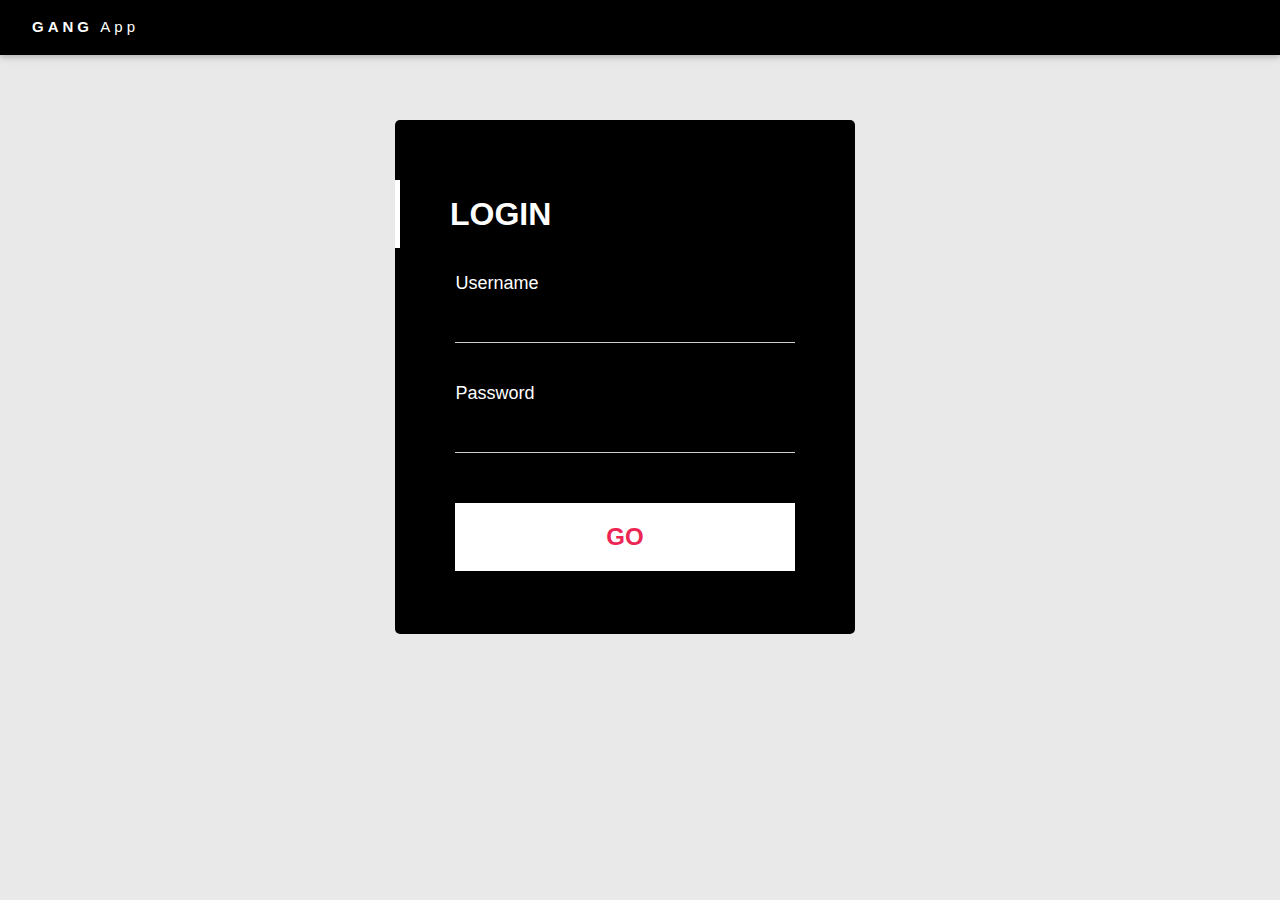
<file: Login.html>
<!DOCTYPE html>
<html>
<head>
  <meta charset="UTF-8">
  <title>Material Login Form</title>

        <link rel="stylesheet" href="style2.css">
        <link rel="stylesheet" href="style.css">
      
</head>
<body>


<!-- Navbar (sit on top) -->
<div class="w3-top">
  <div class="w3-bar w3-black w3-wide w3-padding w3-card">
    <a href="#home" class="w3-bar-item w3-button"><b>GANG</b> App</a>
    <!-- Float links to the right. Hide them on small screens -->
  </div>
</div>

  
<!-- Mixins-->
<!-- Pen Title-->

<div class="container active">
  <div class="card alt">
    <div class="toggle"></div>
    <h1 class="title">Login
    </h1>
    <form>
      <div class="input-container">
        <input type="#{type}" id="#{label}">
        <label for="#{label}">Username</label>
        <div class="bar"></div>
      </div>
      <div class="input-container">
        <input type="#{type}" id="#{label}">
        <label for="#{label}">Password</label>
        <div class="bar"></div>
      </div>
<div class="button-container">
        <button><span>Go</span></button>
      </div>
        <button><span></span></button>
      </div>
    </form>
  </div>
</div>

</body>
</html>
</file>
<file: style2.css>
body {
  background: #e9e9e9;
  color: #666666;
  font-family: 'RobotoDraft', 'Roboto', sans-serif;
  font-size: 14px;
  -webkit-font-smoothing: antialiased;
  -moz-osx-font-smoothing: grayscale;
}



/* Container */
.container {
  position: relative;
  max-width: 460px;
  width: 100%;
  margin: 0 auto 100px;
}
.container.active .card:first-child {
  background: #f2f2f2;
  margin: 0 15px;
}
.container.active .card:nth-child(2) {
  background: #fafafa;
  margin: 0 10px;
}
.container.active .card.alt {
  top: 20px;
  right: 0;
  width: 100%;
  min-width: 100%;
  height: auto;
  border-radius: 5px;
  padding: 60px 0 40px;
  overflow: hidden;
}
.container.active .card.alt .toggle {
  position: absolute;
  top: 40px;
  right: -70px;
  box-shadow: none;
  -webkit-transform: scale(10);
  transform: scale(10);
  -webkit-transition: -webkit-transform .3s ease;
  transition: -webkit-transform .3s ease;
  transition: transform .3s ease;
  transition: transform .3s ease, -webkit-transform .3s ease;
}
.container.active .card.alt .toggle:before {
  content: '';
}
.container.active .card.alt .title,
.container.active .card.alt .input-container,
.container.active .card.alt .button-container {
  left: 0;
  opacity: 1;
  visibility: visible;
  -webkit-transition: .3s ease;
  transition: .3s ease;
}
.container.active .card.alt .title {
  -webkit-transition-delay: .3s;
          transition-delay: .3s;
}
.container.active .card.alt .input-container {
  -webkit-transition-delay: .4s;
          transition-delay: .4s;
}
.container.active .card.alt .input-container:nth-child(2) {
  -webkit-transition-delay: .5s;
          transition-delay: .5s;
}
.container.active .card.alt .input-container:nth-child(3) {
  -webkit-transition-delay: .6s;
          transition-delay: .6s;
}
.container.active .card.alt .button-container {
  -webkit-transition-delay: .7s;
          transition-delay: .7s;
}

/* Card */
.card {
  position: relative;
  background: #ffffff;
  border-radius: 5px;
  padding: 60px 0 40px 0;
  box-sizing: border-box;
  box-shadow: 0 1px 3px rgba(0, 0, 0, 0.12), 0 1px 2px rgba(0, 0, 0, 0.24);
  -webkit-transition: .3s ease;
  transition: .3s ease;
  /* Title */
  /* Inputs */
  /* Button */
  /* Footer */
  /* Alt Card */
}
.card:first-child {
  background: #fafafa;
  height: 10px;
  border-radius: 5px 5px 0 0;
  margin: 0 10px;
  padding: 0;
}
.card .title {
  position: relative;
  z-index: 1;
  border-left: 5px solid #ed2553;
  margin: 0 0 35px;
  padding: 10px 0 10px 50px;
  color: #ed2553;
  font-size: 32px;
  font-weight: 600;
  text-transform: uppercase;
}
.card .input-container {
  position: relative;
  margin: 0 60px 50px;
}
.card .input-container input {
  outline: none;
  z-index: 1;
  position: relative;
  background: none;
  width: 100%;
  height: 60px;
  border: 0;
  color: #212121;
  font-size: 24px;
  font-weight: 400;
}
.card .input-container input:focus ~ label {
  color: #9d9d9d;
  -webkit-transform: translate(-12%, -50%) scale(0.75);
          transform: translate(-12%, -50%) scale(0.75);
}
.card .input-container input:focus ~ .bar:before, .card .input-container input:focus ~ .bar:after {
  width: 50%;
}
.card .input-container input:valid ~ label {
  color: #9d9d9d;
  -webkit-transform: translate(-12%, -50%) scale(0.75);
          transform: translate(-12%, -50%) scale(0.75);
}
.card .input-container label {
  position: absolute;
  top: 0;
  left: 0;
  color: #757575;
  font-size: 24px;
  font-weight: 300;
  line-height: 60px;
  -webkit-transition: 0.2s ease;
  transition: 0.2s ease;
}
.card .input-container .bar {
  position: absolute;
  left: 0;
  bottom: 0;
  background: #757575;
  width: 100%;
  height: 1px;
}
.card .input-container .bar:before, .card .input-container .bar:after {
  content: '';
  position: absolute;
  background: #ed2553;
  width: 0;
  height: 2px;
  -webkit-transition: .2s ease;
  transition: .2s ease;
}
.card .input-container .bar:before {
  left: 50%;
}
.card .input-container .bar:after {
  right: 50%;
}
.card .button-container {
  margin: 0 60px;
  text-align: center;
}
.card .button-container button {
  outline: 0;
  cursor: pointer;
  position: relative;
  display: inline-block;
  background: 0;
  width: 240px;
  border: 2px solid #e3e3e3;
  padding: 20px 0;
  font-size: 24px;
  font-weight: 600;
  line-height: 1;
  text-transform: uppercase;
  overflow: hidden;
  -webkit-transition: .3s ease;
  transition: .3s ease;
}
.card .button-container button span {
  position: relative;
  z-index: 1;
  color: #ddd;
  -webkit-transition: .3s ease;
  transition: .3s ease;
}
.card .button-container button:before {
  content: '';
  position: absolute;
  top: 50%;
  left: 50%;
  display: block;
  background: #ed2553;
  width: 30px;
  height: 30px;
  border-radius: 100%;
  margin: -15px 0 0 -15px;
  opacity: 0;
  -webkit-transition: .3s ease;
  transition: .3s ease;
}
.card .button-container button:hover, .card .button-container button:active, .card .button-container button:focus {
  border-color: #ed2553;
}
.card .button-container button:hover span, .card .button-container button:active span, .card .button-container button:focus span {
  color: #ed2553;
}
.card .button-container button:active span, .card .button-container button:focus span {
  color: #ffffff;
}
.card .button-container button:active:before, .card .button-container button:focus:before {
  opacity: 1;
  -webkit-transform: scale(10);
  transform: scale(10);
}
.card .footer {
  margin: 40px 0 0;
  color: #d3d3d3;
  font-size: 24px;
  font-weight: 300;
  text-align: center;
}
.card .footer a {
  color: inherit;
  text-decoration: none;
  -webkit-transition: .3s ease;
  transition: .3s ease;
}
.card .footer a:hover {
  color: #bababa;
}
.card.alt {
  position: absolute;
  top: 40px;
  right: -70px;
  z-index: 10;
  width: 140px;
  height: 140px;
  background: none;
  border-radius: 100%;
  box-shadow: none;
  padding: 0;
  -webkit-transition: .3s ease;
  transition: .3s ease;
  /* Toggle */
  /* Title */
  /* Input */
  /* Button */
}
.card.alt .toggle {
  position: relative;
  background: #000000;
  width: 140px;
  height: 140px;
  border-radius: 100%;
  box-shadow: 0 1px 3px rgba(0, 0, 0, 0.12), 0 1px 2px rgba(0, 0, 0, 0.24);
  color: #ffffff;
  font-size: 58px;
  line-height: 140px;
  text-align: center;
  cursor: pointer;
}
.card.alt .toggle:before {
  content: '\f040';
  display: inline-block;
  font: normal normal normal 14px/1 FontAwesome;
  font-size: inherit;
  text-rendering: auto;
  -webkit-font-smoothing: antialiased;
  -moz-osx-font-smoothing: grayscale;
  -webkit-transform: translate(0, 0);
          transform: translate(0, 0);
}
.card.alt .title,
.card.alt .input-container,
.card.alt .button-container {
  left: 100px;
  opacity: 0;
  visibility: hidden;
}
.card.alt .title {
  position: relative;
  border-color: #ffffff;
  color: #ffffff;
}
.card.alt .title .close {
  cursor: pointer;
  position: absolute;
  top: 0;
  right: 60px;
  display: inline;
  color: #ffffff;
  font-size: 58px;
  font-weight: 400;
}
.card.alt .title .close:before {
  content: '\00d7';
}
.card.alt .input-container input {
  color: #ffffff;
}
.card.alt .input-container input:focus ~ label {
  color: #ffffff;
}
.card.alt .input-container input:focus ~ .bar:before, .card.alt .input-container input:focus ~ .bar:after {
  background: #ffffff;
}
.card.alt .input-container input:valid ~ label {
  color: #ffffff;
}
.card.alt .input-container label {
  color: rgba(255, 255, 255, 0.8);
}
.card.alt .input-container .bar {
  background: rgba(255, 255, 255, 0.8);
}
.card.alt .button-container button {
  width: 100%;
  background: #ffffff;
  border-color: #ffffff;
}
.card.alt .button-container button span {
  color: #ed2553;
}
.card.alt .button-container button:hover {
  background: rgba(255, 255, 255, 0.9);
}
.card.alt .button-container button:active:before, .card.alt .button-container button:focus:before {
  display: none;
}
</file>
<file: style.css>
/* W3.CSS 4.06 November 2017 by Jan Egil and Borge Refsnes */
html{box-sizing:border-box}*,*:before,*:after{box-sizing:inherit}
/* Extract from normalize.css by Nicolas Gallagher and Jonathan Neal git.io/normalize */
html{-ms-text-size-adjust:100%;-webkit-text-size-adjust:100%}body{margin:0}
article,aside,details,figcaption,figure,footer,header,main,menu,nav,section,summary{display:block}
audio,canvas,progress,video{display:inline-block}progress{vertical-align:baseline}
audio:not([controls]){display:none;height:0}[hidden],template{display:none}
a{background-color:transparent;-webkit-text-decoration-skip:objects}
a:active,a:hover{outline-width:0}abbr[title]{border-bottom:none;text-decoration:underline;text-decoration:underline dotted}
dfn{font-style:italic}mark{background:#ff0;color:#000}
small{font-size:80%}sub,sup{font-size:75%;line-height:0;position:relative;vertical-align:baseline}
sub{bottom:-0.25em}sup{top:-0.5em}figure{margin:1em 40px}img{border-style:none}svg:not(:root){overflow:hidden}
code,kbd,pre,samp{font-family:monospace,monospace;font-size:1em}hr{box-sizing:content-box;height:0;overflow:visible}
button,input,select,textarea{font:inherit;margin:0}optgroup{font-weight:bold}
button,input{overflow:visible}button,select{text-transform:none}
button,html [type=button],[type=reset],[type=submit]{-webkit-appearance:button}
button::-moz-focus-inner, [type=button]::-moz-focus-inner, [type=reset]::-moz-focus-inner, [type=submit]::-moz-focus-inner{border-style:none;padding:0}
button:-moz-focusring, [type=button]:-moz-focusring, [type=reset]:-moz-focusring, [type=submit]:-moz-focusring{outline:1px dotted ButtonText}
fieldset{border:1px solid #c0c0c0;margin:0 2px;padding:.35em .625em .75em}
legend{color:inherit;display:table;max-width:100%;padding:0;white-space:normal}textarea{overflow:auto}
[type=checkbox],[type=radio]{padding:0}
[type=number]::-webkit-inner-spin-button,[type=number]::-webkit-outer-spin-button{height:auto}
[type=search]{-webkit-appearance:textfield;outline-offset:-2px}
[type=search]::-webkit-search-cancel-button,[type=search]::-webkit-search-decoration{-webkit-appearance:none}
::-webkit-input-placeholder{color:inherit;opacity:0.54}
::-webkit-file-upload-button{-webkit-appearance:button;font:inherit}
/* End extract */
html,body{font-family:Avantgarde,sans-serif;font-size:15px;line-height:1.5}html{overflow-x:hidden}
h1{font-size:36px}h2{font-size:30px}h3{font-size:24px}h4{font-size:20px}h5{font-size:18px}h6{font-size:16px}.w3-serif{font-family:serif}
h1,h2,h3,h4,h5,h6{font-family:"Segoe UI",Arial,sans-serif;font-weight:400;margin:10px 0}.w3-wide{letter-spacing:4px}
hr{border:0;border-top:1px solid #eee;margin:20px 0}
.w3-image{max-width:100%;height:auto;}img{margin-bottom:-5px}a{color:inherit}
.w3-image1{max-width:100%;height:auto;}img{margin-bottom:-500px}a{color:inherit}
.w3-table,.w3-table-all{border-collapse:collapse;border-spacing:0;width:100%;display:table}.w3-table-all{border:1px solid #ccc}
.w3-bordered tr,.w3-table-all tr{border-bottom:1px solid #ddd}.w3-striped tbody tr:nth-child(even){background-color:#f1f1f1}
.w3-table-all tr:nth-child(odd){background-color:#fff}.w3-table-all tr:nth-child(even){background-color:#f1f1f1}
.w3-hoverable tbody tr:hover,.w3-ul.w3-hoverable li:hover{background-color:#ccc}.w3-centered tr th,.w3-centered tr td{text-align:center}
.w3-table td,.w3-table th,.w3-table-all td,.w3-table-all th{padding:8px 8px;display:table-cell;text-align:left;vertical-align:top}
.w3-table th:first-child,.w3-table td:first-child,.w3-table-all th:first-child,.w3-table-all td:first-child{padding-left:16px}
.w3-btn,.w3-button{border:none;display:inline-block;outline:0;padding:8px 16px;vertical-align:middle;overflow:hidden;text-decoration:none;color:inherit;background-color:inherit;text-align:center;cursor:pointer;white-space:nowrap}
.w3-btn:hover{box-shadow:0 8px 16px 0 rgba(0,0,0,0.2),0 6px 20px 0 rgba(0,0,0,0.19)}
.w3-btn,.w3-button{-webkit-touch-callout:none;-webkit-user-select:none;-khtml-user-select:none;-moz-user-select:none;-ms-user-select:none;user-select:none}   
.w3-disabled,.w3-btn:disabled,.w3-button:disabled{cursor:not-allowed;opacity:0.3}.w3-disabled *,:disabled *{pointer-events:none}
.w3-btn.w3-disabled:hover,.w3-btn:disabled:hover{box-shadow:none}
.w3-badge,.w3-tag{background-color:#000;color:#fff;display:inline-block;padding-left:8px;padding-right:8px;text-align:center}.w3-badge{border-radius:50%}
.w3-ul{list-style-type:none;padding:0;margin:0}.w3-ul li{padding:8px 16px;border-bottom:1px solid #ddd}.w3-ul li:last-child{border-bottom:none}
.w3-tooltip,.{position:relative}.w3-tooltip .w3-text{display:none}.w3-tooltip:hover .w3-text{display:inline-block}
.w3-ripple:active{opacity:0.5}.w3-ripple{transition:opacity 0s}
.w3-input{padding:8px;display:block;border:none;border-bottom:1px solid #ccc;width:100%}
.w3-select{padding:9px 0;width:100%;border:none;border-bottom:1px solid #ccc}
.w3-dropdown-click,.w3-dropdown-hover{position:relative;display:inline-block;cursor:pointer}
.w3-dropdown-hover:hover .w3-dropdown-content{display:block;z-index:1}
.w3-dropdown-hover:first-child,.w3-dropdown-click:hover{background-color:#ccc;color:#000}
.w3-dropdown-hover:hover > .w3-button:first-child,.w3-dropdown-click:hover > .w3-button:first-child{background-color:#ccc;color:#000}
.w3-dropdown-content{cursor:auto;color:#000;background-color:#fff;display:none;position:absolute;min-width:160px;margin:0;padding:0}
.w3-check,.w3-radio{width:24px;height:24px;position:relative;top:6px}
.w3-sidebar{height:100%;width:200px;background-color:#fff;position:fixed!important;z-index:1;overflow:auto}
.w3-bar-block .w3-dropdown-hover,.w3-bar-block .w3-dropdown-click{width:100%}
.w3-bar-block .w3-dropdown-hover .w3-dropdown-content,.w3-bar-block .w3-dropdown-click .w3-dropdown-content{min-width:100%}
.w3-bar-block .w3-dropdown-hover .w3-button,.w3-bar-block .w3-dropdown-click .w3-button{width:100%;text-align:left;padding:8px 16px}
.w3-main,#main{transition:margin-left .4s}
.w3-modal{z-index:3;display:none;padding-top:100px;position:fixed;left:0;top:0;width:100%;height:100%;overflow:auto;background-color:rgb(0,0,0);background-color:rgba(0,0,0,0.4)}
.w3-modal-content{margin:auto;background-color:#fff;position:relative;padding:0;outline:0;width:600px}
.w3-bar{width:100%;overflow:hidden}.w3-center .w3-bar{display:inline-block;width:auto}
.w3-bar .w3-bar-item{padding:8px 16px;float:left;width:auto;border:none;outline:none;display:block}
.w3-bar .w3-dropdown-hover,.w3-bar .w3-dropdown-click{position:static;float:left}
.w3-bar .w3-button{white-space:normal}
.w3-bar-block .w3-bar-item{width:100%;display:block;padding:8px 16px;text-align:left;border:none;outline:none;white-space:normal;float:none}
.w3-bar-block.w3-center .w3-bar-item{text-align:center}.w3-block{display:block;width:100%}
.w3-responsive{display:block;overflow-x:auto}
.w3-container:after,.w3-container:before,.w3-panel:after,.w3-panel:before,.w3-row:after,.w3-row:before,.w3-row-padding:after,.w3-row-padding:before,
.w3-cell-row:before,.w3-cell-row:after,.w3-clear:after,.w3-clear:before,.w3-bar:before,.w3-bar:after{content:"";display:table;clear:both}
.w3-col,.w3-half,.w3-third,.w3-twothird,.w3-threequarter,.w3-quarter{float:left;width:100%}
.w3-col.s1{width:8.33333%}.w3-col.s2{width:16.66666%}.w3-col.s3{width:24.99999%}.w3-col.s4{width:33.33333%}
.w3-col.s5{width:41.66666%}.w3-col.s6{width:49.99999%}.w3-col.s7{width:58.33333%}.w3-col.s8{width:66.66666%}
.w3-col.s9{width:74.99999%}.w3-col.s10{width:83.33333%}.w3-col.s11{width:91.66666%}.w3-col.s12{width:99.99999%}
@media (min-width:601px){.w3-col.m1{width:8.33333%}.w3-col.m2{width:16.66666%}.w3-col.m3,.w3-quarter{width:24.99999%}.w3-col.m4,.w3-third{width:33.33333%}
.w3-col.m5{width:41.66666%}.w3-col.m6,.w3-half{width:49.99999%}.w3-col.m7{width:58.33333%}.w3-col.m8,.w3-twothird{width:66.66666%}
.w3-col.m9,.w3-threequarter{width:74.99999%}.w3-col.m10{width:83.33333%}.w3-col.m11{width:91.66666%}.w3-col.m12{width:99.99999%}}
@media (min-width:993px){.w3-col.l1{width:8.33333%}.w3-col.l2{width:16.66666%}.w3-col.l3{width:24.99999%}.w3-col.l4{width:33.33333%}
.w3-col.l5{width:41.66666%}.w3-col.l6{width:49.99999%}.w3-col.l7{width:58.33333%}.w3-col.l8{width:66.66666%}
.w3-col.l9{width:74.99999%}.w3-col.l10{width:83.33333%}.w3-col.l11{width:91.66666%}.w3-col.l12{width:99.99999%}}
.w3-content{max-width:980px;margin:auto}.w3-rest{overflow:hidden}
.w3-cell-row{display:table;width:100%}.w3-cell{display:table-cell}
.w3-cell-top{vertical-align:top}.w3-cell-middle{vertical-align:middle}.w3-cell-bottom{vertical-align:bottom}
.w3-hide{display:none!important}.w3-show-block,.w3-show{display:block!important}.w3-show-inline-block{display:inline-block!important}
@media (max-width:600px){.w3-modal-content{margin:0 10px;width:auto!important}.w3-modal{padding-top:30px}
.w3-dropdown-hover.w3-mobile .w3-dropdown-content,.w3-dropdown-click.w3-mobile .w3-dropdown-content{position:relative}	
.w3-hide-small{display:none!important}.w3-mobile{display:block;width:100%!important}.w3-bar-item.w3-mobile,.w3-dropdown-hover.w3-mobile,.w3-dropdown-click.w3-mobile{text-align:center}
.w3-dropdown-hover.w3-mobile,.w3-dropdown-hover.w3-mobile .w3-btn,.w3-dropdown-hover.w3-mobile .w3-button,.w3-dropdown-click.w3-mobile,.w3-dropdown-click.w3-mobile .w3-btn,.w3-dropdown-click.w3-mobile .w3-button{width:100%}}
@media (max-width:768px){.w3-modal-content{width:500px}.w3-modal{padding-top:50px}}
@media (min-width:993px){.w3-modal-content{width:900px}.w3-hide-large{display:none!important}.w3-sidebar.w3-collapse{display:block!important}}
@media (max-width:992px) and (min-width:601px){.w3-hide-medium{display:none!important}}
@media (max-width:992px){.w3-sidebar.w3-collapse{display:none}.w3-main{margin-left:0!important;margin-right:0!important}}
.w3-top,.w3-bottom{position:fixed;width:100%;z-index:1}.w3-top{top:0}.w3-bottom{bottom:0}
.w3-overlay{position:fixed;display:none;width:100%;height:100%;top:0;left:0;right:0;bottom:0;background-color:rgba(0,0,0,0.5);z-index:2}
.w3-display-topleft{position:absolute;left:0;top:0}.w3-display-topright{position:absolute;right:0;top:0}
.w3-display-bottomleft{position:absolute;left:0;bottom:0}.w3-display-bottomright{position:absolute;right:0;bottom:0}
.w3-display-middle{position:absolute;top:50%;left:50%;transform:translate(-50%,-50%);-ms-transform:translate(-50%,-50%)}
.w3-display-left{position:absolute;top:50%;left:0%;transform:translate(0%,-50%);-ms-transform:translate(-0%,-50%)}
.w3-display-right{position:absolute;top:50%;right:0%;transform:translate(0%,-50%);-ms-transform:translate(0%,-50%)}
.w3-display-topmiddle{position:absolute;left:50%;top:0;transform:translate(-50%,0%);-ms-transform:translate(-50%,0%)}
.w3-display-bottommiddle{position:absolute;left:50%;bottom:0;transform:translate(-50%,0%);-ms-transform:translate(-50%,0%)}
.w3-display-container:hover .w3-display-hover{display:block}.w3-display-container:hover span.w3-display-hover{display:inline-block}.w3-display-hover{display:none}
.w3-display-position{position:absolute}
.w3-circle{border-radius:50%}
.w3-round-small{border-radius:2px}.w3-round,.w3-round-medium{border-radius:4px}.w3-round-large{border-radius:8px}.w3-round-xlarge{border-radius:16px}.w3-round-xxlarge{border-radius:32px}
.w3-row-padding,.w3-row-padding>.w3-half,.w3-row-padding>.w3-third,.w3-row-padding>.w3-twothird,.w3-row-padding>.w3-threequarter,.w3-row-padding>.w3-quarter,.w3-row-padding>.w3-col{padding:0 8px}
.w3-container,.w3-panel{padding:0.01em 16px}.w3-panel{margin-top:16px;margin-bottom:16px}
.w3-code,.w3-codespan{font-family:Consolas,"courier new";font-size:16px}
.w3-code{width:auto;background-color:#fff;padding:8px 12px;border-left:4px solid #4CAF50;word-wrap:break-word}
.w3-codespan{color:crimson;background-color:#f1f1f1;padding-left:4px;padding-right:4px;font-size:110%}
.w3-card,.w3-card-2{box-shadow:0 2px 5px 0 rgba(0,0,0,0.16),0 2px 10px 0 rgba(0,0,0,0.12)}
.w3-card-4,.w3-hover-shadow:hover{box-shadow:0 4px 10px 0 rgba(0,0,0,0.2),0 4px 20px 0 rgba(0,0,0,0.19)}
.w3-spin{animation:w3-spin 2s infinite linear}@keyframes w3-spin{0%{transform:rotate(0deg)}100%{transform:rotate(359deg)}}
.w3-animate-fading{animation:fading 10s infinite}@keyframes fading{0%{opacity:0}50%{opacity:1}100%{opacity:0}}
.w3-animate-opacity{animation:opac 0.8s}@keyframes opac{from{opacity:0} to{opacity:1}}
.w3-animate-top{position:relative;animation:animatetop 0.4s}@keyframes animatetop{from{top:-300px;opacity:0} to{top:0;opacity:1}}
.w3-animate-left{position:relative;animation:animateleft 0.4s}@keyframes animateleft{from{left:-300px;opacity:0} to{left:0;opacity:1}}
.w3-animate-right{position:relative;animation:animateright 0.4s}@keyframes animateright{from{right:-300px;opacity:0} to{right:0;opacity:1}}
.w3-animate-bottom{position:relative;animation:animatebottom 0.4s}@keyframes animatebottom{from{bottom:-300px;opacity:0} to{bottom:0;opacity:1}}
.w3-animate-zoom {animation:animatezoom 0.6s}@keyframes animatezoom{from{transform:scale(0)} to{transform:scale(1)}}
.w3-animate-input{transition:width 0.4s ease-in-out}.w3-animate-input:focus{width:100%!important}
.w3-opacity,.w3-hover-opacity:hover{opacity:0.60}.w3-opacity-off,.w3-hover-opacity-off:hover{opacity:1}
.w3-opacity-max{opacity:0.25}.w3-opacity-min{opacity:0.75}
.w3-greyscale-max,.w3-grayscale-max,.w3-hover-greyscale:hover,.w3-hover-grayscale:hover{filter:grayscale(100%)}
.w3-greyscale,.w3-grayscale{filter:grayscale(75%)}.w3-greyscale-min,.w3-grayscale-min{filter:grayscale(50%)}
.w3-sepia{filter:sepia(75%)}.w3-sepia-max,.w3-hover-sepia:hover{filter:sepia(100%)}.w3-sepia-min{filter:sepia(50%)}
.w3-tiny{font-size:10px!important}.w3-small{font-size:12px!important}.w3-medium{font-size:15px!important}.w3-large{font-size:18px!important}
.w3-xlarge{font-size:24px!important}.w3-xxlarge{font-size:36px!important}.w3-xxxlarge{font-size:48px!important}.w3-jumbo{font-size:64px!important}
.w3-left-align{text-align:left!important}.w3-right-align{text-align:right!important}.w3-justify{text-align:justify!important}.w3-center{text-align:center!important}
.w3-border-0{border:0!important}.w3-border{border:1px solid #ccc!important}
.w3-border-top{border-top:1px solid #ccc!important}.w3-border-bottom{border-bottom:1px solid #ccc!important}
.w3-border-left{border-left:1px solid #ccc!important}.w3-border-right{border-right:1px solid #ccc!important}
.w3-topbar{border-top:6px solid #ccc!important}.w3-bottombar{border-bottom:6px solid #ccc!important}
.w3-leftbar{border-left:6px solid #ccc!important}.w3-rightbar{border-right:6px solid #ccc!important}
.w3-section,.w3-code{margin-top:16px!important;margin-bottom:16px!important}
.w3-margin{margin:16px!important}.w3-margin-top{margin-top:16px!important}.w3-margin-bottom{margin-bottom:16px!important}
.w3-margin-left{margin-left:16px!important}.w3-margin-right{margin-right:16px!important}
.w3-padding-small{padding:4px 8px!important}.w3-padding{padding:8px 16px!important}.w3-padding-large{padding:12px 24px!important}
.w3-padding-16{padding-top:16px!important;padding-bottom:16px!important}.w3-padding-24{padding-top:24px!important;padding-bottom:24px!important}
.w3-padding-32{padding-top:32px!important;padding-bottom:32px!important}.w3-padding-48{padding-top:48px!important;padding-bottom:48px!important}
.w3-padding-64{padding-top:64px!important;padding-bottom:64px!important}
.w3-left{float:left!important}.w3-right{float:right!important}
.w3-button:hover{color:#000!important;background-color:#ccc!important}
.w3-transparent,.w3-hover-none:hover{background-color:transparent!important}
.w3-hover-none:hover{box-shadow:none!important}
/* Colors */
.w3-amber,.w3-hover-amber:hover{color:#000!important;background-color:#ffc107!important}
.w3-aqua,.w3-hover-aqua:hover{color:#000!important;background-color:#00ffff!important}
.w3-blue,.w3-hover-blue:hover{color:#fff!important;background-color:#2196F3!important}
.w3-light-blue,.w3-hover-light-blue:hover{color:#000!important;background-color:#87CEEB!important}
.w3-brown,.w3-hover-brown:hover{color:#fff!important;background-color:#795548!important}
.w3-cyan,.w3-hover-cyan:hover{color:#000!important;background-color:#00bcd4!important}
.w3-blue-grey,.w3-hover-blue-grey:hover,.w3-blue-gray,.w3-hover-blue-gray:hover{color:#fff!important;background-color:#607d8b!important}
.w3-green,.w3-hover-green:hover{color:#fff!important;background-color:#4CAF50!important}
.w3-light-green,.w3-hover-light-green:hover{color:#000!important;background-color:#8bc34a!important}
.w3-indigo,.w3-hover-indigo:hover{color:#fff!important;background-color:#3f51b5!important}
.w3-khaki,.w3-hover-khaki:hover{color:#000!important;background-color:#f0e68c!important}
.w3-lime,.w3-hover-lime:hover{color:#000!important;background-color:#cddc39!important}
.w3-orange,.w3-hover-orange:hover{color:#000!important;background-color:#ff9800!important}
.w3-deep-orange,.w3-hover-deep-orange:hover{color:#fff!important;background-color:#ff5722!important}
.w3-pink,.w3-hover-pink:hover{color:#fff!important;background-color:#e91e63!important}
.w3-purple,.w3-hover-purple:hover{color:#fff!important;background-color:#9c27b0!important}
.w3-deep-purple,.w3-hover-deep-purple:hover{color:#fff!important;background-color:#673ab7!important}
.w3-red,.w3-hover-red:hover{color:#fff!important;background-color:#f44336!important}
.w3-sand,.w3-hover-sand:hover{color:#000!important;background-color:#fdf5e6!important}
.w3-teal,.w3-hover-teal:hover{color:#fff!important;background-color:#009688!important}
.w3-yellow,.w3-hover-yellow:hover{color:#000!important;background-color:#ffeb3b!important}
.w3-white,.w3-hover-white:hover{color:#000!important;background-color:#fff!important}
.w3-black,.w3-hover-black:hover{color:#fff!important;background-color:#000!important}
.w3-grey,.w3-hover-grey:hover,.w3-gray,.w3-hover-gray:hover{color:#000!important;background-color:#9e9e9e!important}
.w3-light-grey,.w3-hover-light-grey:hover,.w3-light-gray,.w3-hover-light-gray:hover{color:#000!important;background-color:#f1f1f1!important}
.w3-dark-grey,.w3-hover-dark-grey:hover,.w3-dark-gray,.w3-hover-dark-gray:hover{color:#fff!important;background-color:#616161!important}
.w3-pale-red,.w3-hover-pale-red:hover{color:#000!important;background-color:#ffdddd!important}
.w3-pale-green,.w3-hover-pale-green:hover{color:#000!important;background-color:#ddffdd!important}
.w3-pale-yellow,.w3-hover-pale-yellow:hover{color:#000!important;background-color:#ffffcc!important}
.w3-pale-blue,.w3-hover-pale-blue:hover{color:#000!important;background-color:#ddffff!important}
.w3-text-amber,.w3-hover-text-amber:hover{color:#ffc107!important}
.w3-text-aqua,.w3-hover-text-aqua:hover{color:#00ffff!important}
.w3-text-blue,.w3-hover-text-blue:hover{color:#2196F3!important}
.w3-text-light-blue,.w3-hover-text-light-blue:hover{color:#87CEEB!important}
.w3-text-brown,.w3-hover-text-brown:hover{color:#795548!important}
.w3-text-cyan,.w3-hover-text-cyan:hover{color:#00bcd4!important}
.w3-text-blue-grey,.w3-hover-text-blue-grey:hover,.w3-text-blue-gray,.w3-hover-text-blue-gray:hover{color:#607d8b!important}
.w3-text-green,.w3-hover-text-green:hover{color:#4CAF50!important}
.w3-text-light-green,.w3-hover-text-light-green:hover{color:#8bc34a!important}
.w3-text-indigo,.w3-hover-text-indigo:hover{color:#3f51b5!important}
.w3-text-khaki,.w3-hover-text-khaki:hover{color:#b4aa50!important}
.w3-text-lime,.w3-hover-text-lime:hover{color:#cddc39!important}
.w3-text-orange,.w3-hover-text-orange:hover{color:#ff9800!important}
.w3-text-deep-orange,.w3-hover-text-deep-orange:hover{color:#ff5722!important}
.w3-text-pink,.w3-hover-text-pink:hover{color:#e91e63!important}
.w3-text-purple,.w3-hover-text-purple:hover{color:#9c27b0!important}
.w3-text-deep-purple,.w3-hover-text-deep-purple:hover{color:#673ab7!important}
.w3-text-red,.w3-hover-text-red:hover{color:#f44336!important}
.w3-text-sand,.w3-hover-text-sand:hover{color:#fdf5e6!important}
.w3-text-teal,.w3-hover-text-teal:hover{color:#009688!important}
.w3-text-yellow,.w3-hover-text-yellow:hover{color:#d2be0e!important}
.w3-text-white,.w3-hover-text-white:hover{color:#fff!important}
.w3-text-black,.w3-hover-text-black:hover{color:#000!important}
.w3-text-grey,.w3-hover-text-grey:hover,.w3-text-gray,.w3-hover-text-gray:hover{color:#757575!important}
.w3-text-light-grey,.w3-hover-text-light-grey:hover,.w3-text-light-gray,.w3-hover-text-light-gray:hover{color:#f1f1f1!important}
.w3-text-dark-grey,.w3-hover-text-dark-grey:hover,.w3-text-dark-gray,.w3-hover-text-dark-gray:hover{color:#3a3a3a!important}
.w3-border-amber,.w3-hover-border-amber:hover{border-color:#ffc107!important}
.w3-border-aqua,.w3-hover-border-aqua:hover{border-color:#00ffff!important}
.w3-border-blue,.w3-hover-border-blue:hover{border-color:#2196F3!important}
.w3-border-light-blue,.w3-hover-border-light-blue:hover{border-color:#87CEEB!important}
.w3-border-brown,.w3-hover-border-brown:hover{border-color:#795548!important}
.w3-border-cyan,.w3-hover-border-cyan:hover{border-color:#00bcd4!important}
.w3-border-blue-grey,.w3-hover-border-blue-grey:hover,.w3-border-blue-gray,.w3-hover-border-blue-gray:hover{border-color:#607d8b!important}
.w3-border-green,.w3-hover-border-green:hover{border-color:#4CAF50!important}
.w3-border-light-green,.w3-hover-border-light-green:hover{border-color:#8bc34a!important}
.w3-border-indigo,.w3-hover-border-indigo:hover{border-color:#3f51b5!important}
.w3-border-khaki,.w3-hover-border-khaki:hover{border-color:#f0e68c!important}
.w3-border-lime,.w3-hover-border-lime:hover{border-color:#cddc39!important}
.w3-border-orange,.w3-hover-border-orange:hover{border-color:#ff9800!important}
.w3-border-deep-orange,.w3-hover-border-deep-orange:hover{border-color:#ff5722!important}
.w3-border-pink,.w3-hover-border-pink:hover{border-color:#e91e63!important}
.w3-border-purple,.w3-hover-border-purple:hover{border-color:#9c27b0!important}
.w3-border-deep-purple,.w3-hover-border-deep-purple:hover{border-color:#673ab7!important}
.w3-border-red,.w3-hover-border-red:hover{border-color:#f44336!important}
.w3-border-sand,.w3-hover-border-sand:hover{border-color:#fdf5e6!important}
.w3-border-teal,.w3-hover-border-teal:hover{border-color:#009688!important}
.w3-border-yellow,.w3-hover-border-yellow:hover{border-color:#ffeb3b!important}
.w3-border-white,.w3-hover-border-white:hover{border-color:#fff!important}
.w3-border-black,.w3-hover-border-black:hover{border-color:#000!important}
.w3-border-grey,.w3-hover-border-grey:hover,.w3-border-gray,.w3-hover-border-gray:hover{border-color:#9e9e9e!important}
.w3-border-light-grey,.w3-hover-border-light-grey:hover,.w3-border-light-gray,.w3-hover-border-light-gray:hover{border-color:#f1f1f1!important}
.w3-border-dark-grey,.w3-hover-border-dark-grey:hover,.w3-border-dark-gray,.w3-hover-border-dark-gray:hover{border-color:#616161!important}
.w3-border-pale-red,.w3-hover-border-pale-red:hover{border-color:#ffe7e7!important}.w3-border-pale-green,.w3-hover-border-pale-green:hover{border-color:#e7ffe7!important}
.w3-border-pale-yellow,.w3-hover-border-pale-yellow:hover{border-color:#ffffcc!important}.w3-border-pale-blue,.w3-hover-border-pale-blue:hover{border-color:#e7ffff!important}
</file>
